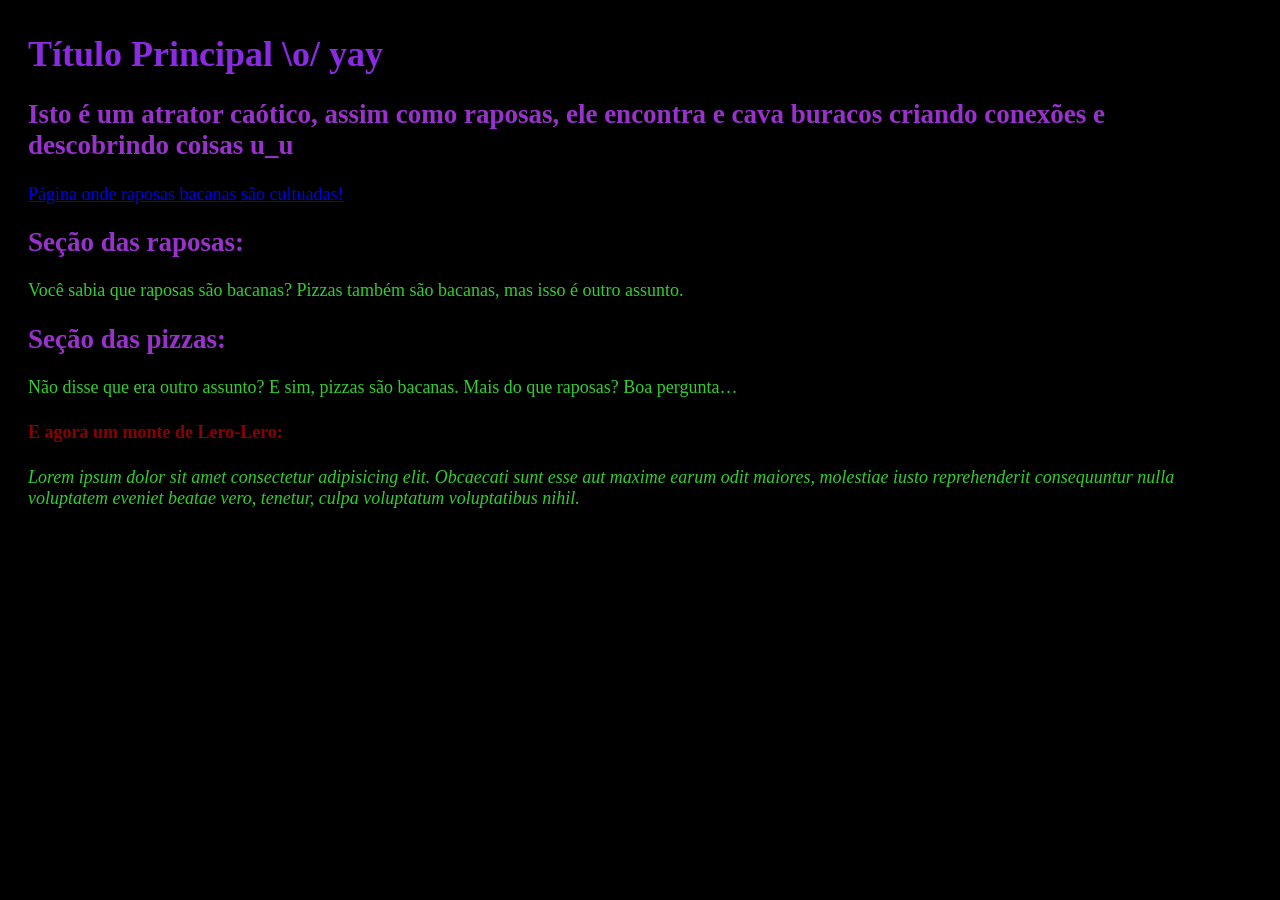
<file: index.html>
<!DOCTYPE html>
<html lang="en">
<head>
    <meta charset="UTF-8">
    <meta http-equiv="X-UA-Compatible" content="IE=edge">
    <meta name="viewport" content="width=device-width, initial-scale=1.0">
    <title>Raposas</title>
    <link rel="stylesheet" href="style_teste.css">
</head>
<body>
    <h1>Título Principal \o/ yay</h1>
    <h2>Isto é um atrator caótico, assim como raposas, ele encontra e cava buracos criando conexões e descobrindo coisas u_u</h2>
    <a href="https://twitter.com/BjornJotunn">Página onde raposas bacanas são cultuadas!</a>
    <h2>Seção das raposas:</h2>
    <p>Você sabia que raposas são bacanas? Pizzas também são bacanas, mas isso é outro assunto.</p>
    <h2>Seção das pizzas:</h2>
    <p>Não disse que era outro assunto? E sim, pizzas são bacanas. Mais do que raposas? Boa pergunta…</p>
    <h4>E agora um monte de Lero-Lero:</h4>
    <p><i>Lorem ipsum dolor sit amet consectetur adipisicing elit. Obcaecati sunt esse aut maxime earum odit maiores, molestiae iusto reprehenderit consequuntur nulla voluptatem eveniet beatae vero, tenetur, culpa voluptatum voluptatibus nihil.</i></p>
</body>
</html>
</file>
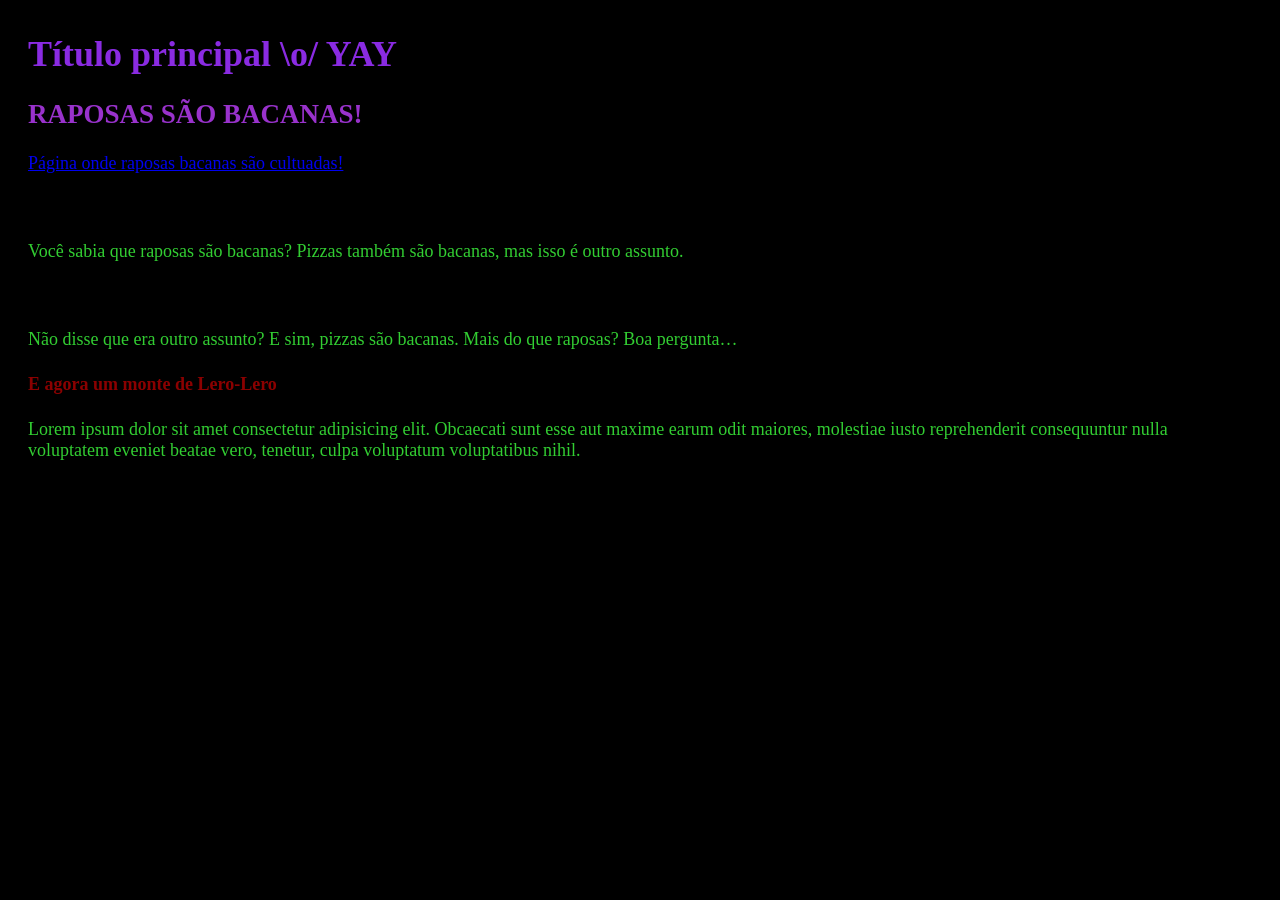
<file: Raposas.html>
<!DOCTYPE html>
<html lang="en">
<head>
    <meta charset="UTF-8">
    <meta http-equiv="X-UA-Compatible" content="IE=edge">
    <meta name="viewport" content="width=device-width, initial-scale=1.0">
    <title>Raposas</title>
    <link rel="stylesheet" href="style_teste.css">
    <h1>Título principal \o/ YAY</h1>
</head>
<body>
    <h2>RAPOSAS SÃO BACANAS!</h2>
    <a href="https://twitter.com/BjornJotunn">Página onde raposas bacanas são cultuadas!</a>
    <h3>Seção das raposas:</h3>
    <p>Você sabia que raposas são bacanas? Pizzas também são bacanas, mas isso é outro assunto.</p>
    <h3>Seção das pizzas:</h3>
    <p>Não disse que era outro assunto? E sim, pizzas são bacanas. Mais do que raposas? Boa pergunta…</p>
    <h4>E agora um monte de Lero-Lero</h4>
    <p>Lorem ipsum dolor sit amet consectetur adipisicing elit. Obcaecati sunt esse aut maxime earum odit maiores, molestiae iusto reprehenderit consequuntur nulla voluptatem eveniet beatae vero, tenetur, culpa voluptatum voluptatibus nihil.</p>
</body>
</html>
</file>
<file: style_teste.css>
body {
    background-color: black;
    font-family:Georgia, 'Times New Roman', Times, serif;
    font-size: large;
    padding-top: 1px;
    padding-left: 20px;
    padding-right: 20px;
    padding-bottom: 5px;
}
h1 {
    color: blueviolet;
}
h2 {
    color: darkorchid;
}
h4 {
    color: darkred;
}
p {
    color: limegreen;
}
</file>
